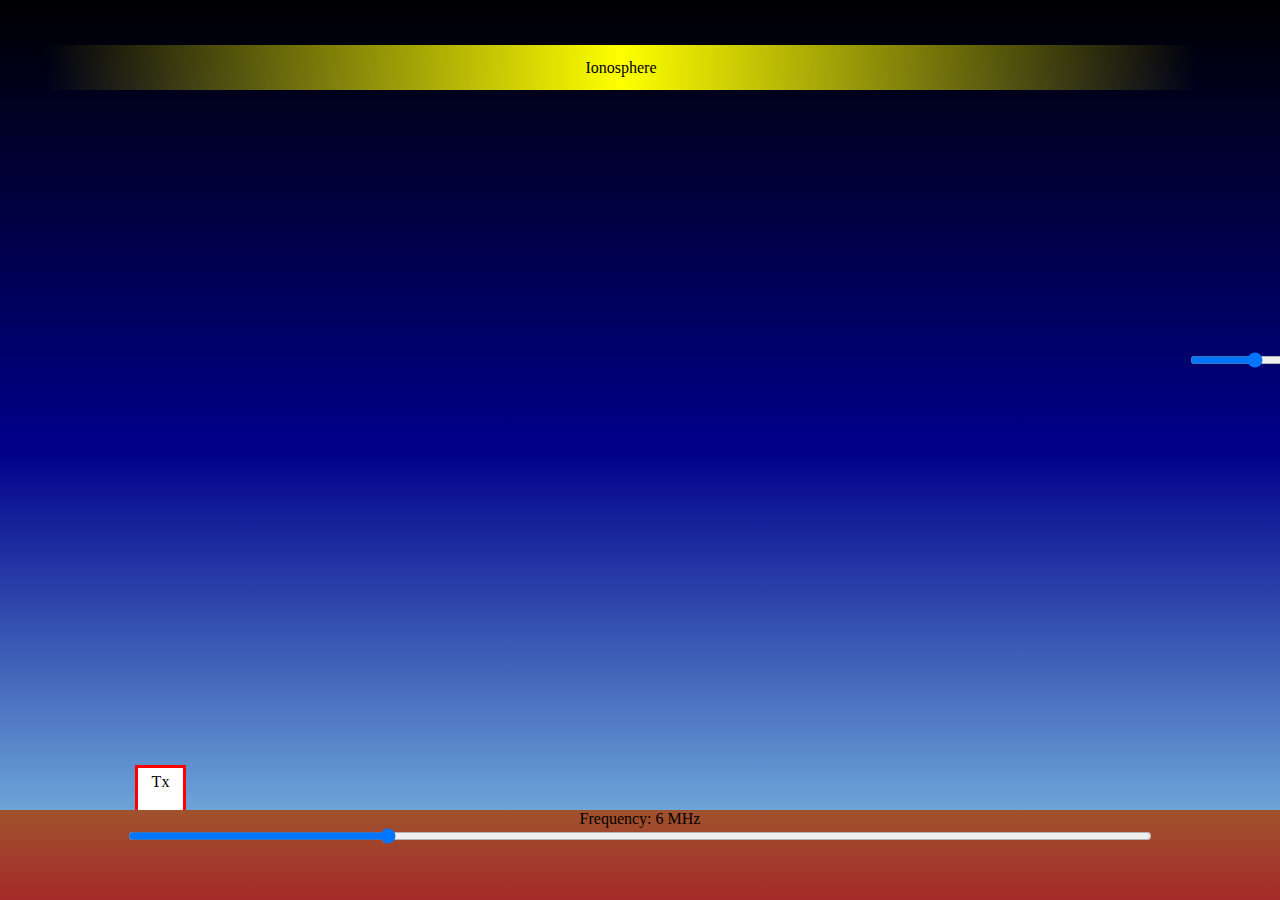
<file: index.html>
<!DOCTYPE html>
<html>
    <head>
        <meta charset="utf-8">
        <meta http-equiv="X-UA-Compatible" content="IE=edge">
        <title>Simple Skywave Simulator</title>
        <meta name="description" content="Heavily simplified demo of HF propagation.">
        <meta name="viewport" content="width=device-width, initial-scale=1">
        <link rel="stylesheet" href="skywave.css">
    </head>
    <body>
        <div class="ionosphere" id="ionosphere">Ionosphere</div>
        <input type="range" min="0" max="60" value="30" orient="vertical" class="slider-height" id="height-slider">
        <div class="transmitter">Tx</div>
        <div class="ground">
            <p>Frequency: <span id="frequency-text"></span> MHz</p>
            <input type="range" min="300" max="1500" value="600" class="slider-freq" id="frequency-slider">
        </div>
        <canvas id="myCanvas"></canvas>
        <script src="skywave.js" async defer></script>
    </body>
</html>
</file>
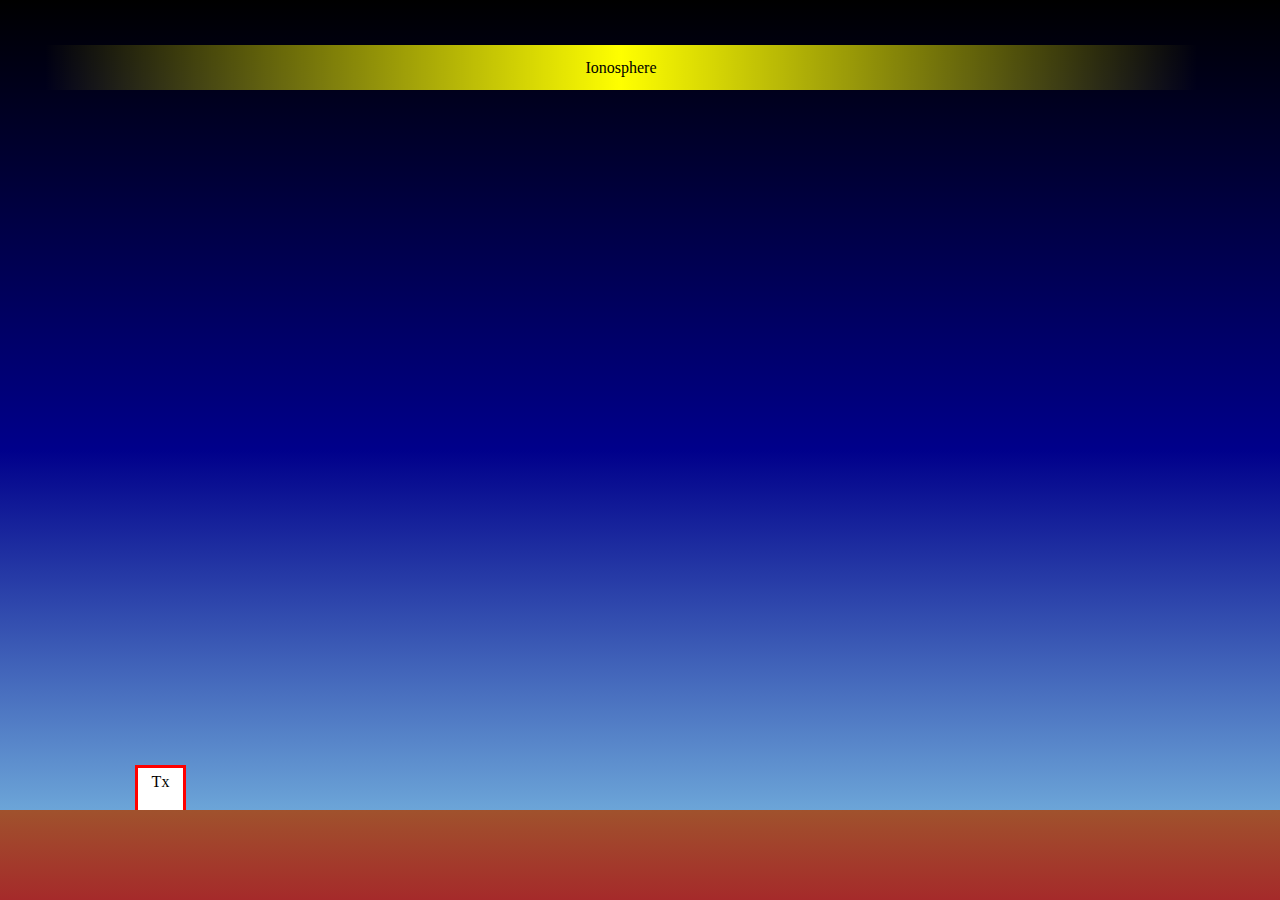
<file: skywave.html>
<!DOCTYPE html>
<html>
    <head>
        <meta charset="utf-8">
        <meta http-equiv="X-UA-Compatible" content="IE=edge">
        <title>HF Skywave Propagation</title>
        <meta name="description" content="">
        <meta name="viewport" content="width=device-width, initial-scale=1">
        <link rel="stylesheet" href="skywave.css">
    </head>
    <body>
        <div class="ionosphere" id="drag-me">Ionosphere</div>
        <div class="transmitter">Tx</div>
        <div class="ground"></div>
        <script src="skywave.js" async defer></script>
    </body>
</html>
</file>
<file: skywave.css>
*{
    padding: 0px;
    margin: 0px;
}

body {
    background: linear-gradient(black, darkblue, skyblue);
    background-attachment: fixed;
    text-align: center;
}

.ionosphere{
    width: 90vw;
    height: 5vh;
    line-height: 5vh;
    position: absolute;
    top: 5vh;
    left: 5vh;
    background: linear-gradient(to right, rgba(255,255,0,0), yellow, rgba(255,255,0,0));
}

.ground{
    width: 100vw;
    height: 10vh;
    line-height: 2vh;
    position: absolute;
    top: 90vh;
    background: linear-gradient(sienna, brown);
}

.transmitter{
    width: 5vh;
    height: 5vh;
    line-height: 3vh;
    position: absolute;
    top: 85vh;
    left: 15vh;
    border: 3px solid red;
    background-color: white;
}

.slider-freq{
    width: 80vw;
    -webkit-box-sizing: border-box;
    -moz-box-sizing: border-box;
    box-sizing: border-box;
}

.slider-height{
    height: 60vh;
    position: absolute;
    top: 10vh;
    left: 93vw;
    -webkit-box-sizing: border-box;
    -moz-box-sizing: border-box;
    box-sizing: border-box;
  }

#myCanvas{
    height: 90vh;
    width: 80vh;
    position: absolute;
    top: 0vh;
    left: 10vh;
  }
</file>
